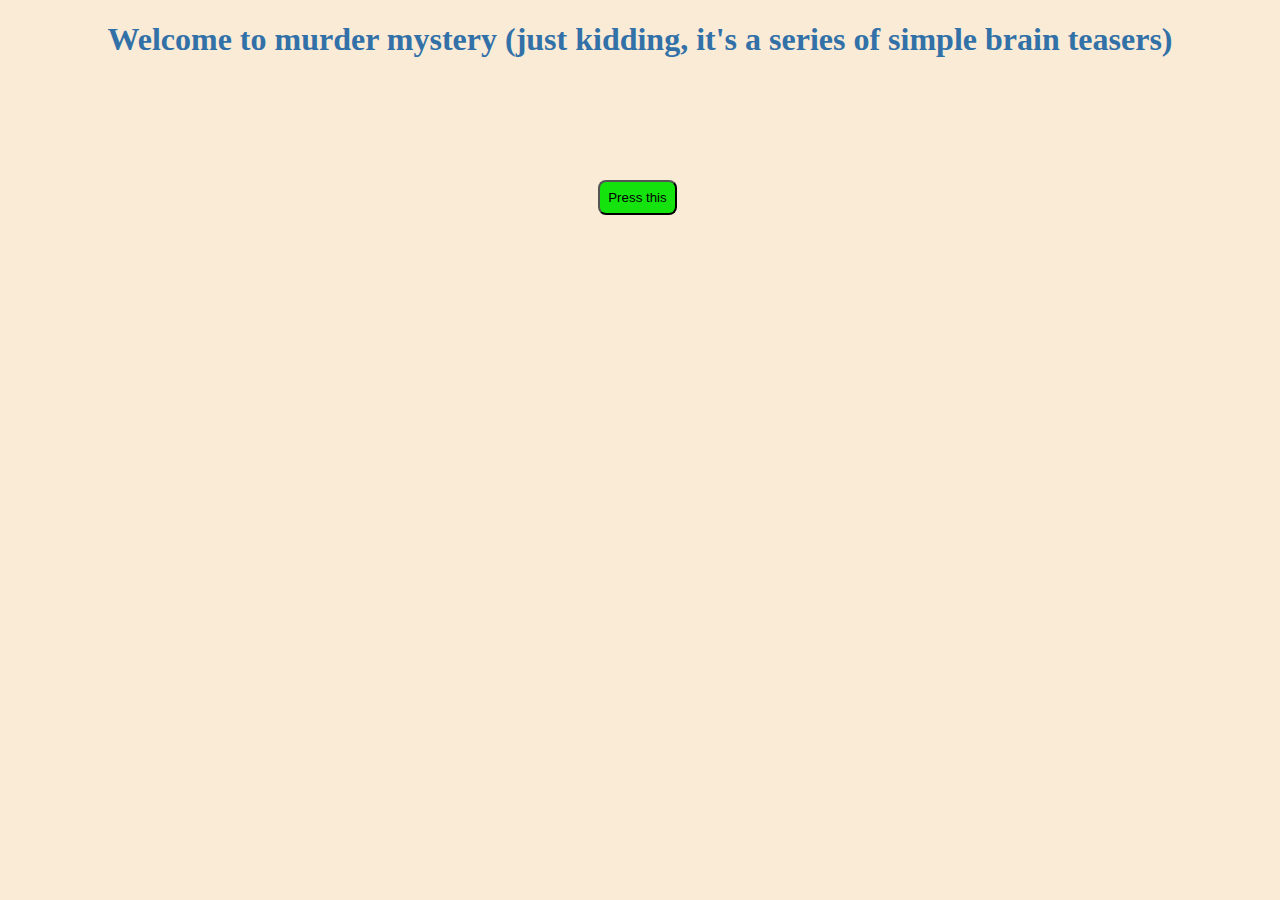
<file: index.html>
<!DOCTYPE html>
<html lang="en">
  <head>
    <meta charset="UTF-8" />
    <meta name="viewport" content="width=device-width, initial-scale=1.0" />
    <title>Linh Phan's Birthday</title>
    <link rel="stylesheet" href="layout.css" type="text/css" />
  </head>
  <body>
    <h1 id="Big-title">
      Welcome to murder mystery (just kidding, it's a series of simple brain
      teasers)
    </h1>
    <!-- <canvas id="tutorial" width="150" height="150">
      current stock price: $3.15 + 0.15
    </canvas> -->
    <button id="start-button">Press this</button>
    <!-- <div class="object">
      <img src="Images/Cloud.png" alt="Local Image" />
    </div> -->
    <div id="finance-section">
      <h2 class="section-header">Finance section</h2>
      <h3>
        Challenge: At the interest rate of 19.3%, the 10 years discounting
        factor will be (round the result to 4 decimal places(ex: 0.1234))
      </h3>
      <div id="finance-input">
        <input id="finance-answer" type="text" />
        <button id="submit-finance">Submit your answer, freak!</button>
      </div>
      <div class="result-section" id="finance-result">
        <h2>Result: 0.1712</h2>
      </div>
    </div>
    <div id="python-section">
      <h2 class="section-header">Python Section</h2>
      <h3>
        Challenge: Loop through the following array to find the sum of all the
        number using python, and assign the result to varible name
        <span id="hightlighted">sum</span>
      </h3>
      <h4>numbers = [115, 77, 256, 451, 333, 169, 268, 111, 222]</h4>

      <div id="python-input">
        <textarea id="editor"></textarea>
        <button id="submit-python">Submit your codes</button>
      </div>
      <div class="result-section" id="python-result">
        <h2>Result: sum = 2002</h2>
      </div>
    </div>
    <div id="sql-section">
      <h2 class="section-header">SQL Section</h2>
      <h3>
        Challenge: ID = Take the value behind decimal point in finance section
        combine with the last 2 digits of <span id="hightlighted">sum</span> in
        python section (Ex: 0.3432 and 9843, We got ID = 343243)
      </h3>
      <h4>
        Using SQL to Query the data in people table using ID you've just found
        <span style="text-decoration: underline"
          >(Don't you dare using Ctrl+F to find the result, that's
          cheating!)</span
        >
      </h4>
      <div id="sql-input">
        <h4>Enter your query here pleaseeeeeeee</h4>
        <input id="input-sql" type="text" />
        <button id="submit-sql">Submit you answer here</button>
        <h4 style="color: coral">people</h4>
        <table id="randomTable">
          <!-- Table content will be dynamically generated here -->
        </table>
      </div>
      <div id="sql-result">
        <h3>Result:</h3>
        <table id="sql-result-table">
          <!-- Table content show the result here -->
        </table>
        <button onclick="EnableSection('present', true)">
          Get your treat :>
        </button>
      </div>
    </div>
    <div id="present-section">
      <iframe
        width="420"
        height="315"
        src="https://www.youtube.com/embed/9aAyZitbDNg"
        allowfullscreen
      >
      </iframe>
      <h1>Thank u 4 playin, yo</h1>
    </div>
    <div class="overlay" id="overlay">
      <div class="modal">
        <p id="overlay-content"></p>
        <button class="close-btn" onclick="closeModal()">
          Too easy, next pleaseee
        </button>
      </div>
    </div>
    <script type="text/javascript" src="scoringSystem.js"></script>
    <script type="text/javascript" src="texteditor.js"></script>
    <script type="text/javascript" src="data.js"></script>
    <script type="text/javascript" src="index.js"></script>
  </body>
</html>
</file>
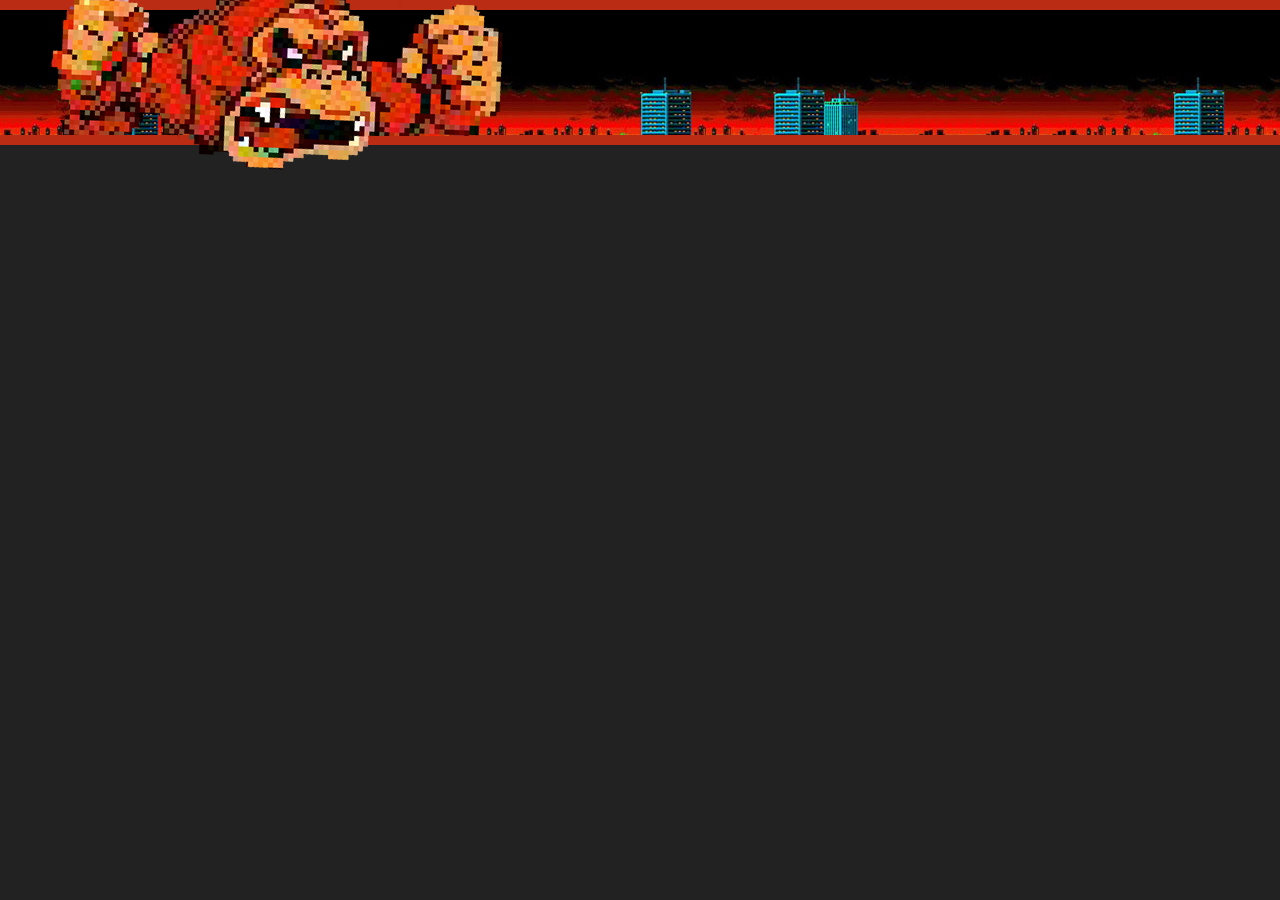
<file: AnimationDemo/AnimationDemo/index.html>
<!DOCTYPE html>
<html>

<head>
	<meta charset="utf-8">
	
	<link rel="stylesheet" href="style.css">

	<title>Animation Demo</title>
</head>

<body>
		
	<header>
		<img src="images/rampage.png" id="rampage">
		
		<img src="images/coptor.png" id="coptor">
		<span class="bullet bullet-1"></span>
		<span class="bullet bullet-2"></span>
	</header>

</body>

</html>
</file>
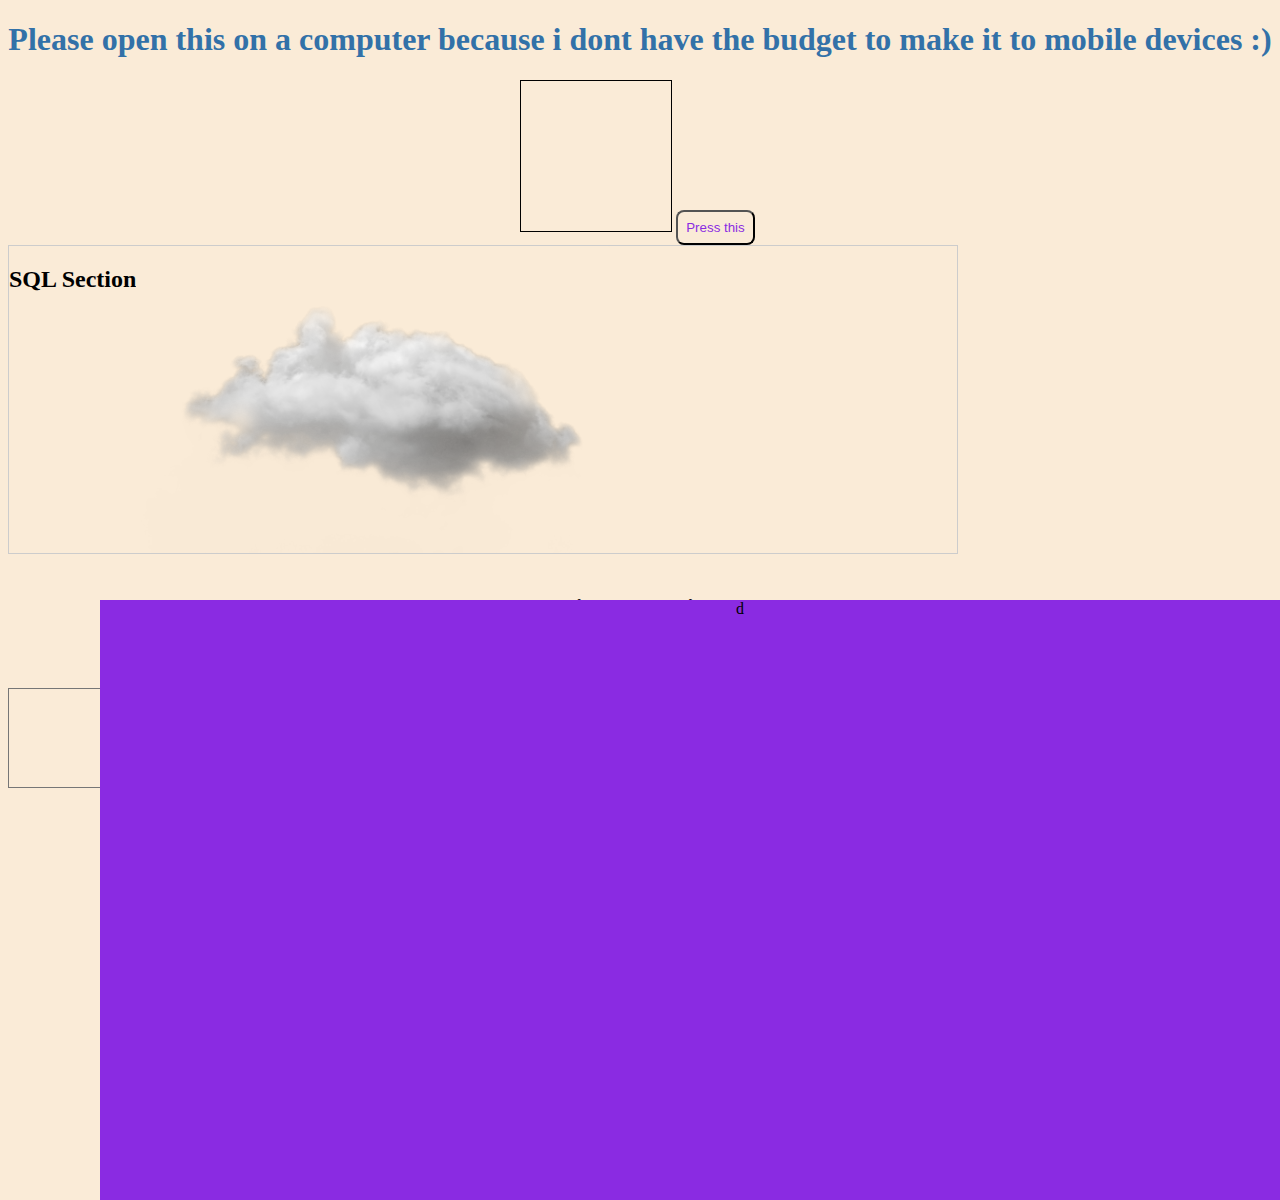
<file: TestCanvas.html>
<!DOCTYPE html>
<html lang="en">
  <head>
    <meta charset="UTF-8" />
    <meta name="viewport" content="width=device-width, initial-scale=1.0" />
    <title>Document</title>
    <link rel="stylesheet" href="layout.css" type="text/css" />
  </head>
  <body>
    <h1>
      Please open this on a computer because i dont have the budget to make it
      to mobile devices :)
    </h1>
    <canvas id="tutorial" width="150" height="150">
      current stock price: $3.15 + 0.15
    </canvas>
    <button id="dummy-button">Press this</button>
    <div class="object">
      <h2>SQL Section</h2>
      <img src="Images/Cloud.png" alt="Local Image" />
    </div>
    <table id="randomTable">
      <!-- Table content will be dynamically generated here -->
    </table>
    <div>
      <h2>Finance section</h2>
    </div>
    <div>
      <h2>Python Section</h2>
      <textarea id="editor"></textarea>
      <div>
        <button onclick="formatText('bold')">Bold</button>
        <button onclick="formatText('italic')">Italic</button>
        <button onclick="formatText('underline')">Underline</button>
        <button onclick="insertLink()">Insert Link</button>
      </div>
    </div>
    <div>
      <iframe
        width="420"
        height="315"
        src="https://www.youtube.com/embed/1k9gRrg8c9Q"
      >
      </iframe>
      <div id="element2">d</div>
    </div>

    <script type="text/javascript" src="index.js"></script>
  </body>
</html>
</file>
<file: layout.css>
canvas {
  border: 1px solid black;
}
#dummy-button {
  color: blueviolet;
  /* position: absolute;
  left: 12px; */
}
.object {
  width: 75%;
  color: black;
  border: 1px solid #ccc;
  display: flex;
}
.object img {
  width: 50%;
  display: block;
}
table {
  border-collapse: collapse;
  width: 100%;
  margin-top: 20px;
}

table,
th,
td {
  border: 1px solid #ccc;
}

th,
td {
  padding: 10px;
  text-align: center;
}

textarea {
  width: 100%;
  height: 100px;
  padding: 10px;
  box-sizing: border-box;
  margin-bottom: 10px;
}

button {
  padding: 8px;
  margin-right: 5px;
  cursor: pointer;
  border-radius: 8px;
}

#element2{
  position: absolute;
  left: 100px;
  top :600px;
  width: 100%;
  height: 600px;
  background-color: blueviolet;
}


.overlay {
  display: none;
  position: fixed;
  top: 0;
  left: 0;
  width: 100%;
  height: 100%;
  background: rgba(0, 0, 0, 0.5);
  align-items: center;
  justify-content: center;
}

.modal {
  background: #fff;
  padding: 20px;
  border-radius: 5px;
  box-shadow: 0 0 10px rgba(0, 0, 0, 0.3);
}

.close-btn {
  cursor: pointer;
  /* position: absolute;
  top: 10px;
  right: 10px; */
}

#hightlighted {
  color: blueviolet;
  display: inline;
  text-decoration: underline;
  text-decoration-style: solid 1px black;
}

.section-header{
  text-align: center;
  background-color: skyblue;
  color:blueviolet;
  border: 1px black dashed;
}

*{
  background-color: antiquewhite;
  text-align: center;
}

h1{
  color: #3271a8;
}

button:hover{
  background-color: skyblue; 
}

table tr:first-child {
  background-color: green; /* Set the background color to your desired color */
  font-weight: bold;
  border-color: #3271a8;
}

#sql-result button{
  margin-top: 1rem;
  width: 40%;
}

#sql-result button:hover{
  background-color: #15e30e;
}

.result-section{
  color: #15e30e;
  border: 1px dashed darkblue;
  border-radius: 8px;
}

#start-button {
  background-color: #15e30e;
  /* position: absolute; */
  transition: transform 0.5s ease; /* Smooth transition over 0.5 seconds with ease timing function */
}

#sql-section{
  transition: transform 0.5s ease;
}

#sql-result td {
  background-color: #15e30e;
}
</file>
<file: AnimationDemo/AnimationDemo/style.css>
* {
	margin: 0;
	padding: 0;
}

html {
	background: #222;
	overflow-x: hidden;
}

header {
	background: #870a0c url(images/city.jpg) repeat-x;
	-webkit-animation: move-city-top 15s infinite linear;
	height: 125px;
	position: relative;
	border-top: 10px solid #ba2d14;
	border-bottom: 10px solid #ba2d14;
}

#rampage {
	width: 454px;
	height: 170px;
	position: absolute;
	top: -10px;
	left: 50px;
	background: url(images/rampage.png) no-repeat;
	z-index: 3;
	-webkit-animation: 
		shimmy-shimmy-shake 0.5s 1s infinite alternate,
		show-yourself 1s 1;
}

#coptor {
	position: absolute;
	top: 30px;
	left: 100%;
	-webkit-animation: fly-by-night 10s linear infinite;
	z-index: 50;
}

.bullet {
	position: absolute;
	top: 99px;
	left: 49%;
	opacity: 0;
	filter: alpha(opacity=0);
	-webkit-animation: kapow 10s 2.5s linear infinite;
	z-index: 49;
	width: 10px; 
	height: 10px;
	background: white;
}
.bullet-2 {
	-webkit-animation: kapow 10s 2.6s linear infinite;
}



/* 
	Animation Definitions 
*/

@-webkit-keyframes move-city-top {
	from { background-position: 0 -50px; }
	to   { background-position: -533px -50px; }
}

@-webkit-keyframes shimmy-shimmy-shake {
	from { left: 50px; }
	to   { left: 65px; }
}

@-webkit-keyframes show-yourself {
	from { left: -1000px; }
	to   { left: 50px }
}

@-webkit-keyframes fly-by-night {
	0%  {  top: 30px; left: 100%; }
	10% { top: 50px; left: 90%;   }
	20% { top: 30px; left: 80%;   }
	30% { top: 50px; left: 70%;   }
	40% { top: 30px; left: 60%;   }
	50% { top: 50px; left: 50%;   }
	60% { top: 30px; left: 40%;   }
	70% { top: 50px; left: 30%;   }
	80% { top: 30px; left: 20%;   }
	90% { top: 50px; left: 10%;   }
	100% { top: 30px; left: -10%; }
}

@-webkit-keyframes kapow {
	0% { left: 75%; opacity: 1; }
	100% { left: -230%; }
}
</file>
